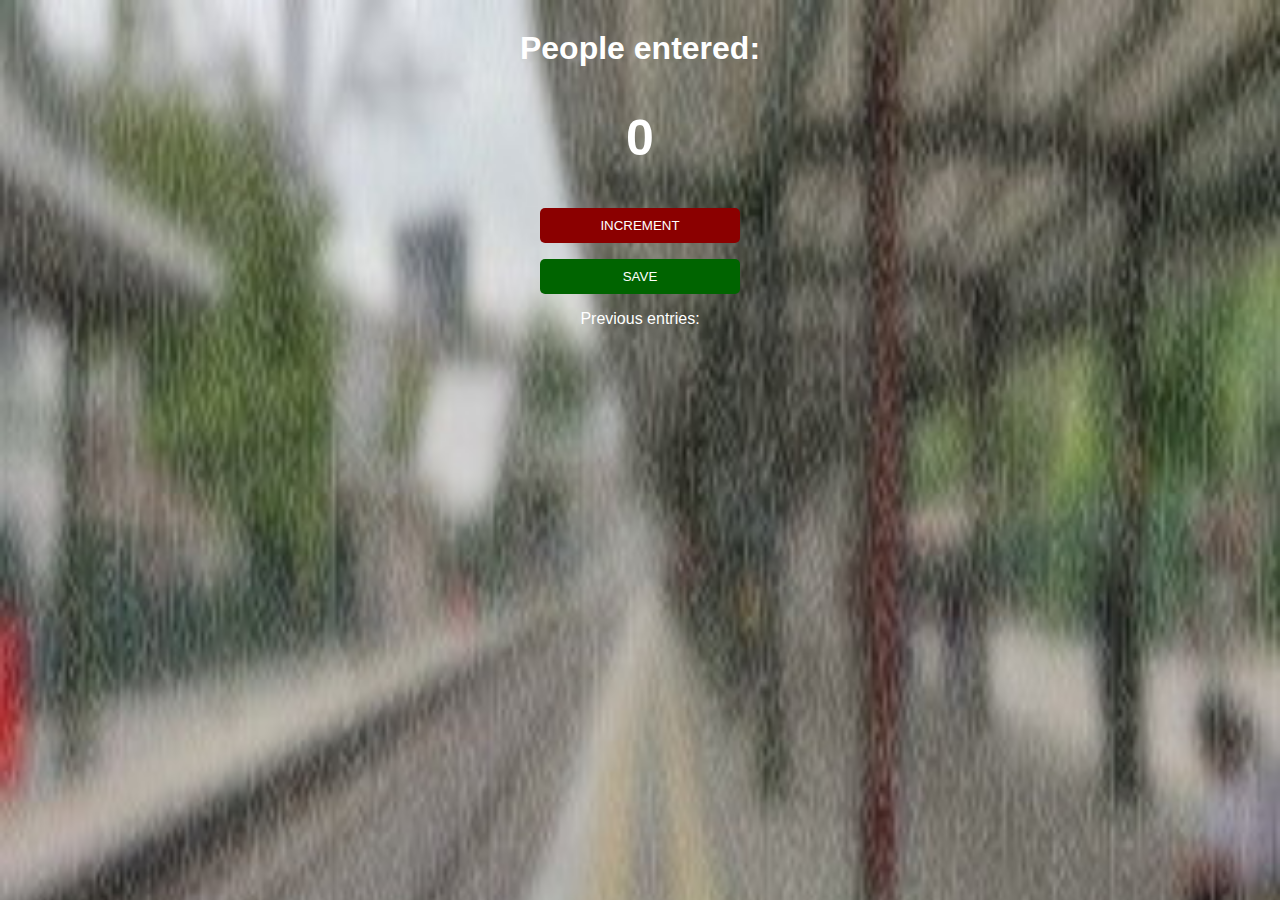
<file: 01 passenger counter/index.html>
<!DOCTYPE html>
<html lang="en">
<head>
    <meta charset="UTF-8">
    <title>Passenger counter</title>
    <link rel="stylesheet" href="index.css">
</head>
<body>
<h1>People entered:</h1>
<h2 id="count-el">0</h2>
<button id="increment-button" onclick="increment()">INCREMENT</button>
<p></p>
<button id="save-button" onclick="save()">SAVE</button>
<p id="save-el">Previous entries: </p>
<script src="index.js"></script>

</body>
</html>
</file>
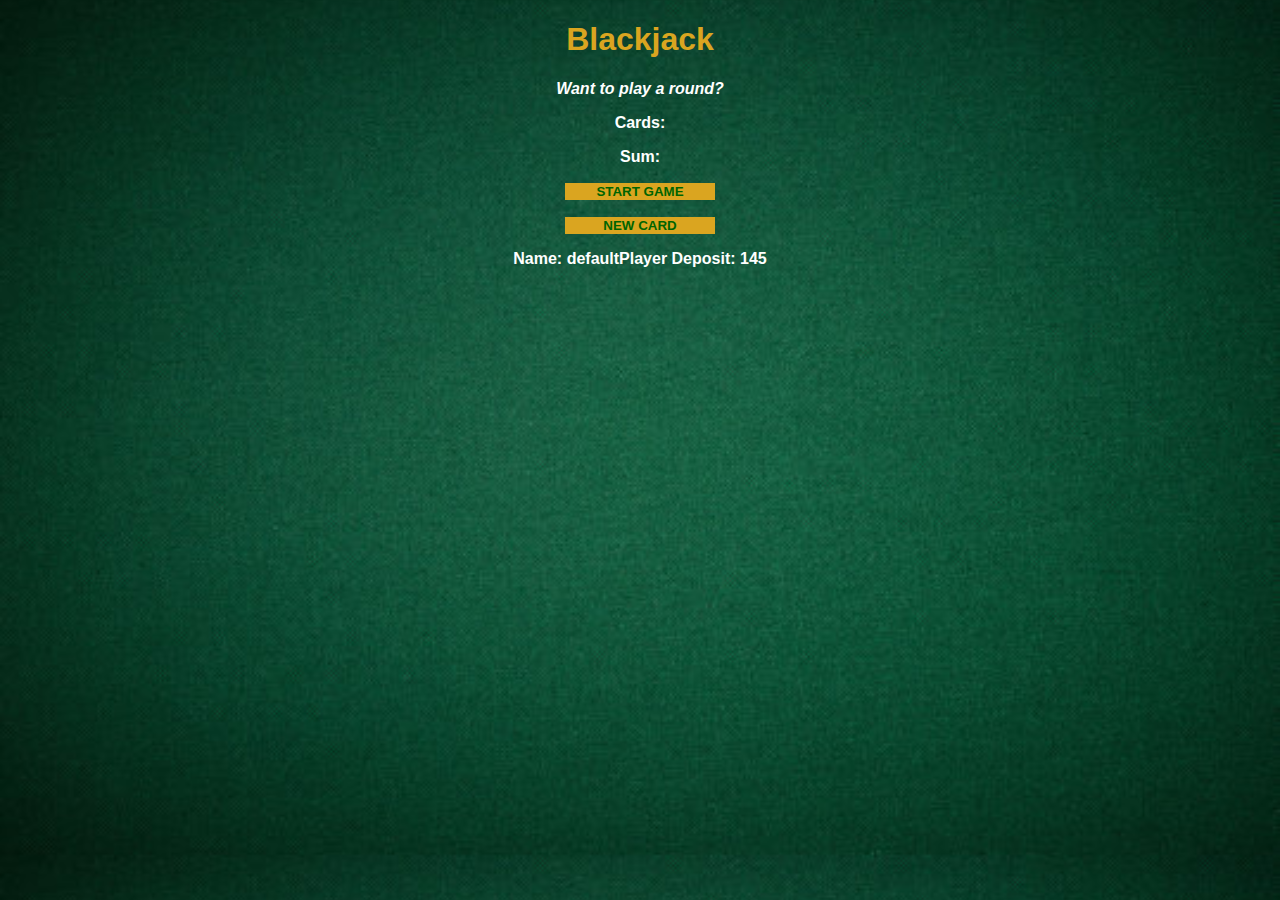
<file: 02 Blackjack/index.html>
<!DOCTYPE html>
<html lang="en">
<head>
    <meta charset="UTF-8">
    <title>Your own Blackjack!</title>
    <link rel="stylesheet" href="index.css">
</head>
<body>
    <h1>Blackjack</h1>
    <p id="message-el">Want to play a round?</p>
    <p id="cards-el">Cards:</p>
    <p id="sum-el">Sum:</p>
    <button id="startbtn-el" onclick="startGame()">START GAME</button>
    <p></p>
    <button id="newcard-el" onclick="newCard()">NEW CARD</button>
    <p id="player-el">Player</p>

<script src="index.js"></script>
</body>
</html>
</file>
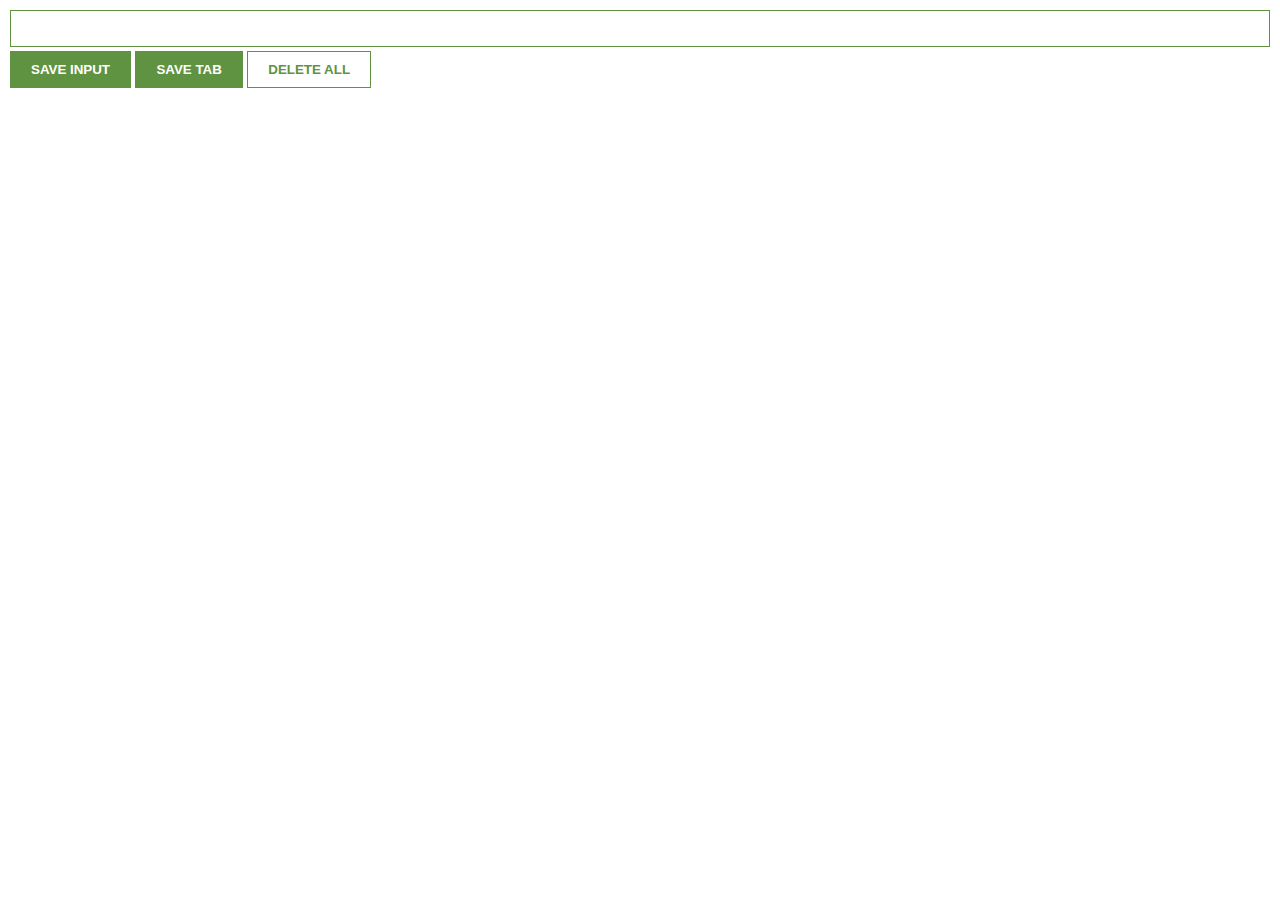
<file: 03 Build a Chrome Extension/index.html>
<html>
<head>
    <link rel="stylesheet" href="index.css">
</head>
<body>
<input type="text" id="input-el">
<button id="input-btn">SAVE INPUT</button>
<button id="tab-btn">SAVE TAB</button>
<button id="delete-btn">DELETE ALL</button>
<ul id="ul-el">
</ul>
<script src="index.js"></script>
</body>
</html>
</file>
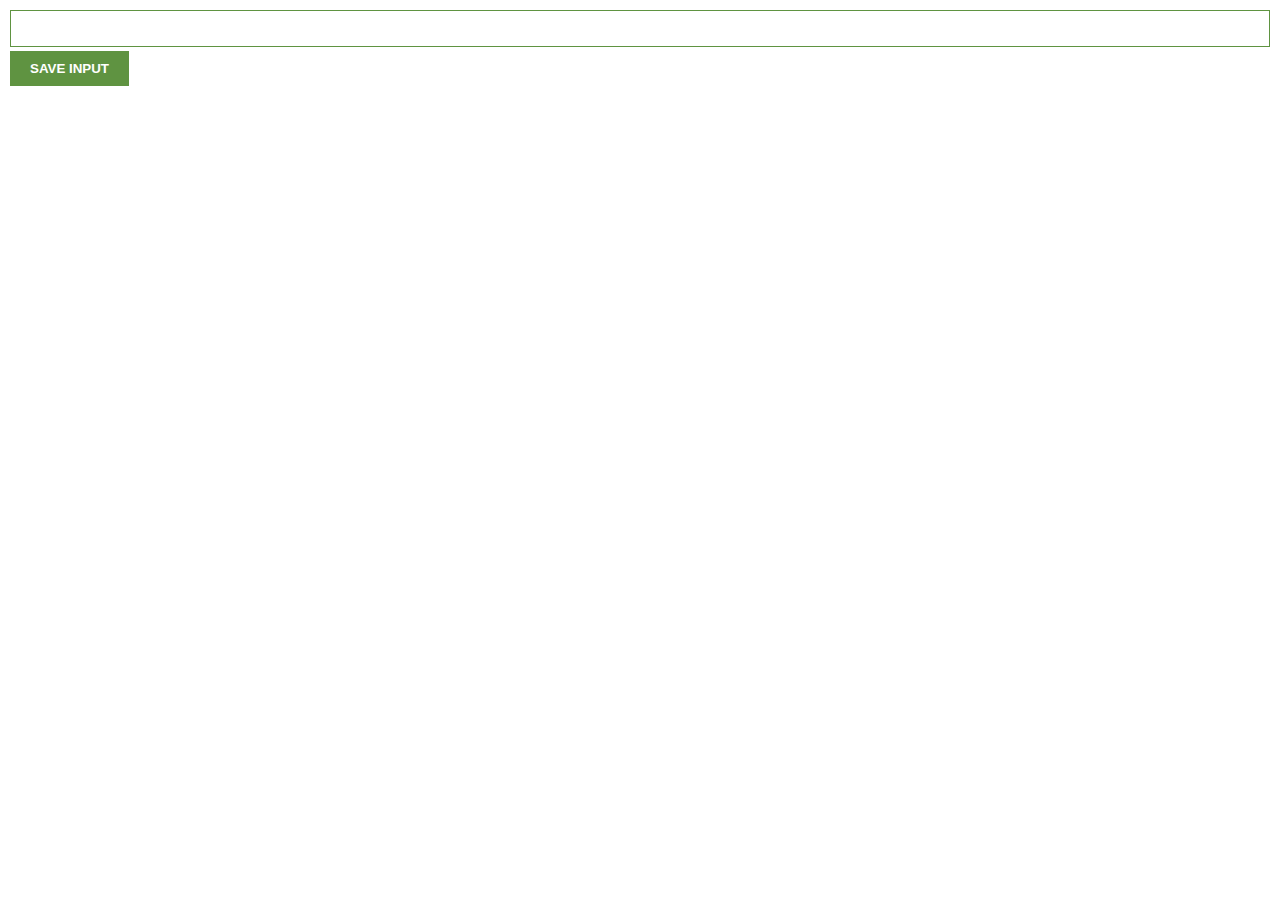
<file: .idea/03 Build a Chrome Extension/index.html>
<!DOCTYPE html>
<html lang="en">
<head>
    <meta charset="UTF-8">
    <title>my very first extension</title>
    <link rel="stylesheet" href="index.css">
</head>
<body>
    <input type="text" id="input-el">
    <button id="input-btn">SAVE INPUT</button>
    <script src="index.js"></script>
</body>
</html>
</file>
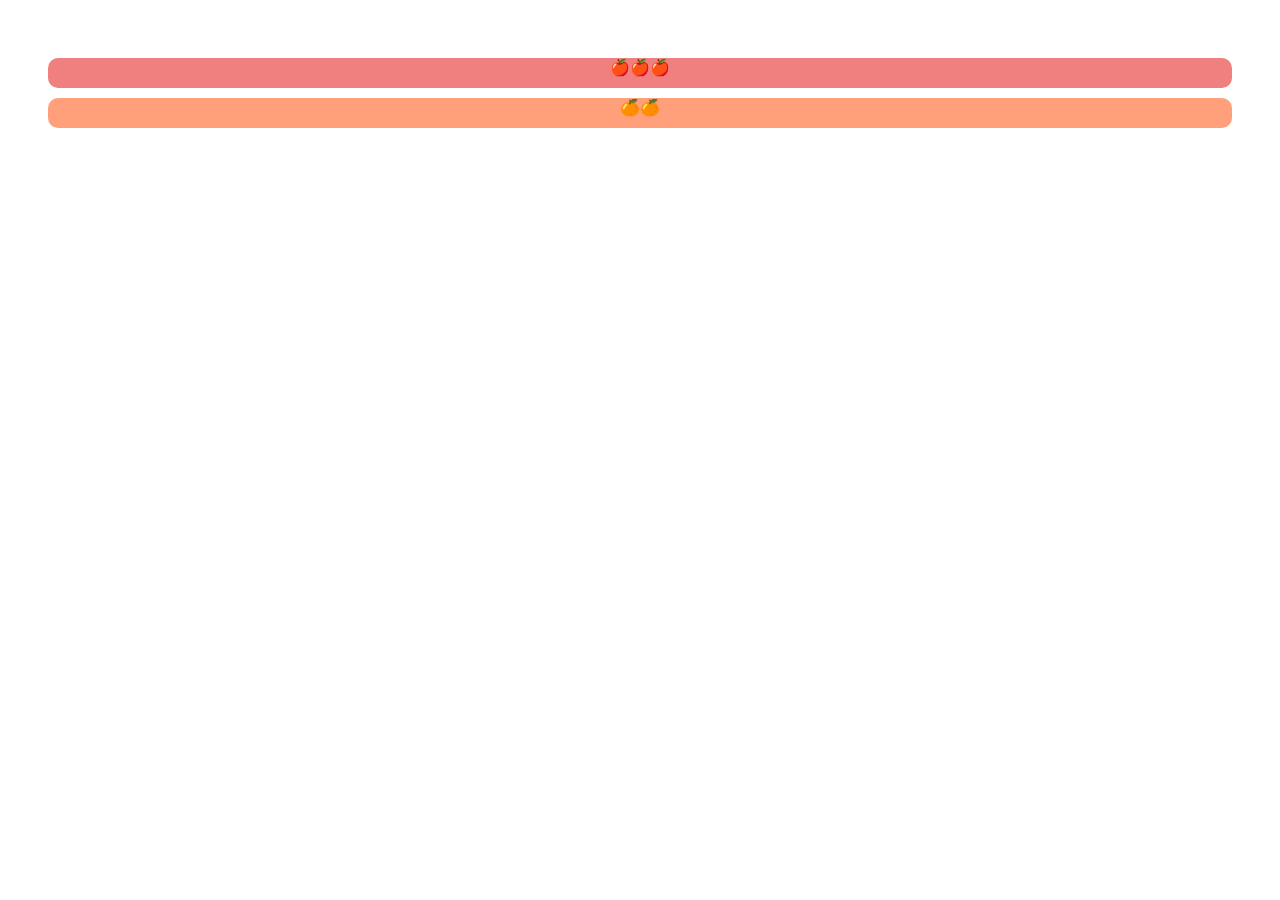
<file: 02 Blackjack/practice.html>
<!DOCTYPE html>
<html lang="en">
<head>
    <meta charset="UTF-8">
    <title>Practice Time</title>
    <link rel="stylesheet" href="practice.css">
</head>
<body>
<div id="apple-shelf"> </div>
<div id="orange-shelf"> </div>
<script src="practice.js"></script>
</body>
</html>
</file>
<file: 01 passenger counter/index.css>
body{
    background-image: url("stantion.jpg");
    background-size: cover;
    font-family: -apple-system, BlinkMacSystemFont, 'Segoe UI', Roboto, Oxygen, Ubuntu, Cantarell, 'Open Sans', 'Helvetica Neue', sans-serif;
    text-align: center;
    color: white;
}
h1{
    margin-top: 30px;
    margin-bottom: 10px;
}
h2{
    font-size: 50px;
}
button{
    border: none;
    color: white;
    width: 200px;
    padding-top: 10px;
    padding-bottom: 10px;
    border-radius: 5px;
}
#increment-button{
    background-color: darkred;
}
#save-button{
    background-color: darkgreen;
}
</file>
<file: 02 Blackjack/index.css>
/* Complete the CSS styling according to the provided design */

body {
    font-family: 'Trebuchet MS', 'Lucida Sans Unicode', 'Lucida Grande', 'Lucida Sans', Arial, sans-serif;
    background-image: url("images/table.jpg");
    background-size: cover;
    text-align: center;
    color: white;
    font-weight: bold;
}

h1 {
    color: goldenrod;
}

#message-el {
    font-style: italic;
}

button {
    color: darkgreen;
    background-color: goldenrod;
    width: 150px;
    font-weight: bold;
    border: none;
}
</file>
<file: 03 Build a Chrome Extension/index.css>
body {
    margin: 0;
    padding: 10px;
    font-family: Arial, Helvetica, sans-serif;
    min-width: 400px;
}

input {
    width: 100%;
    padding: 10px;
    box-sizing: border-box;
    border: 1px solid #5f9341;
    margin-bottom: 4px;
}

button {
    background: #5f9341;
    color: white;
    padding: 10px 20px;
    border: 1px solid #5f9341;
    font-weight: bold;
}

/* Style the button according to the provided design */

#delete-btn {
    background: white;
    color: #5f9341;
}

ul {
    margin-top: 20px;
    list-style: none;
    padding-left: 0;
}

li {
    margin-top: 5px;
}

a {
    color: #5f9341;
}
</file>
<file: .idea/03 Build a Chrome Extension/index.css>
body{
    margin: 0;
    padding: 10px;
    font-family: Arial, Helvetica, sans-serif;
}
input{
    border: 1px solid #5f9341;
    width: 100%;
    padding: 10px;
    box-sizing: border-box;
    margin-bottom: 4px;
}
button{
    background: #5f9341;
    color: white;
    padding: 10px 20px;
    border: none;
    font-weight: bold;
}
</file>
<file: 02 Blackjack/practice.css>
body{
    padding: 40px;
    text-align: center;
}
div{
    border-radius: 10px;
    margin: 10px 0;
    height: 30px;

}
#apple-shelf{
    background: lightcoral;
}
#orange-shelf{
    background: lightsalmon;
}
</file>
